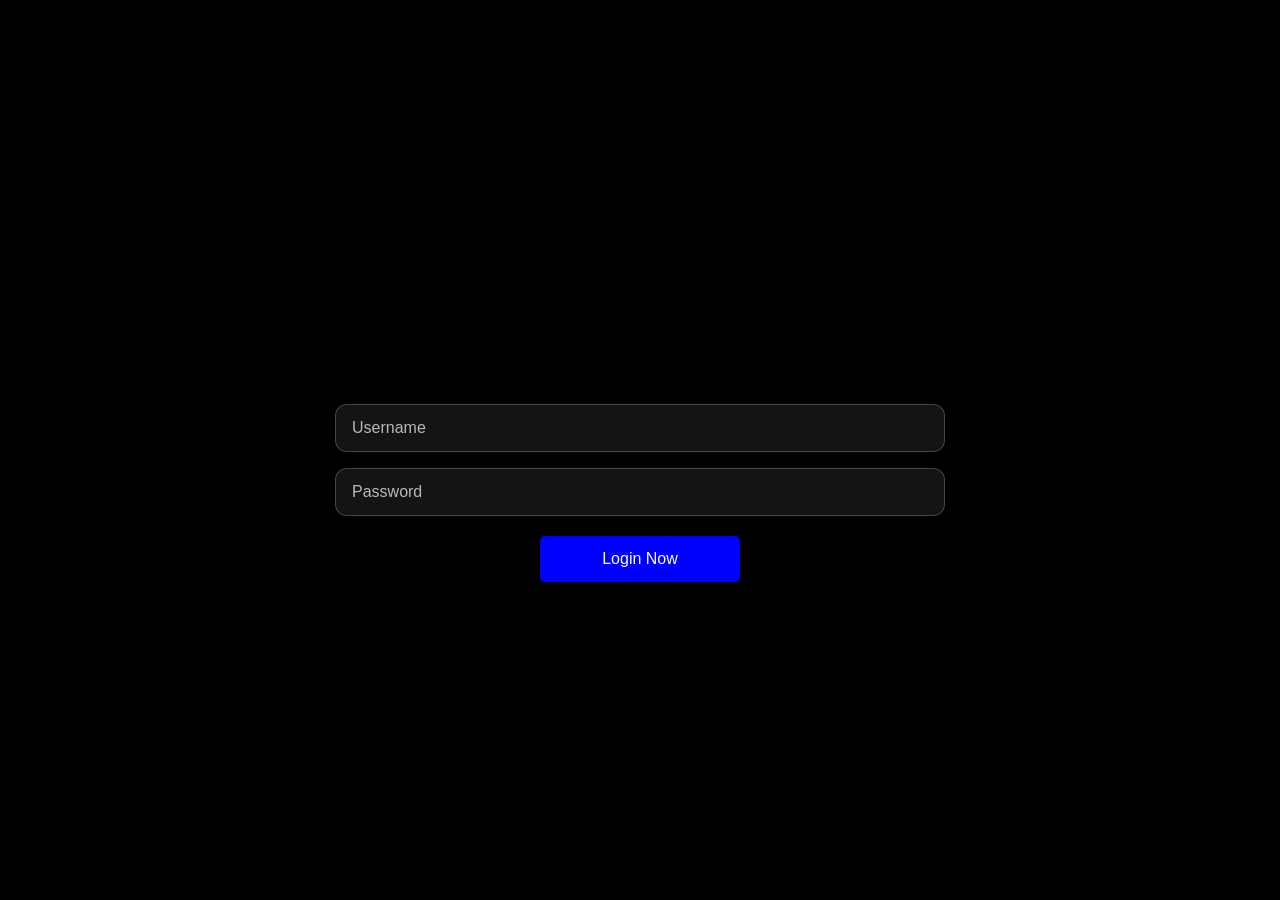
<file: login.html>
<!DOCTYPE html>
<html lang="en">
<head>
    <meta charset="UTF-8">
    <meta name="viewport" content="width=device-width, initial-scale=1.0">
    <title>Login Panel</title>
    <link rel="stylesheet" href="style.css">
</head>
<body>
    <div class="hero">
        <video autoplay loop muted playsinline class="background-video">
            <source src="UEFA Champions League (2024_25) - Intro, opening _ No UEFA presents_1080p.mp4" type="video/mp4">
            Your browser does not support HTML5 video.
        </video>

        <div class="container">
            <h2 class="head">Welcome To UEFA Champions League Login Panel</h2>
            <form action="index.html" method="get">
                <label class="name">
                    <input type="text" name="username" placeholder="Username" required>
                </label>
                <label class="pass">
                    <input type="password" name="password" placeholder="Password" required>
                </label>
                <button type="submit" class="btn">Login Now</button>
            </form>
        </div>
    </div>
</body>
</html>
</file>
<file: style.css>
/* Reset default spacing */
* {
    margin: 0;
    padding: 0;
    box-sizing: border-box;
}

/* Full-width navbar */
header {
    width: 100%;
    background: rgba(0, 0, 0, 0.7);
    position: fixed; /* stays on top */
    top: 0;
    left: 0;
    z-index: 1000;
}

nav ul {
    display: flex;
    justify-content: center;
    list-style: none;
    padding: 15px 0;
}

nav ul li {
    margin: 0 20px;
}

.nav {
    text-decoration: none;
    color: white;
    font-size: 18px;
    transition: 0.3s;
}

.nav:hover {
    color: #3498db;
}
.hero{
    position: relative;
    width: 100%;
    min-height: 100vh; /* Full viewport height */
    overflow: hidden;
    display: flex;
    justify-content: center;
    align-items: center;
    padding: 40px 20px;
    background: #000;
}

.background-video {
    position: absolute;
    top: 0;
    left: 0;
    width: 100%;
    height: 100%;
    object-fit: cover;
    z-index: 1;
}

.hero::before {
    content: "";
    position: absolute;
    inset: 0;
    background: rgba(0, 0, 0, 0.55);
    z-index: 2;
}

.container{
    position: relative;
    z-index: 3;
    width: min(420px, 90%);
    padding: 36px 28px;
    background: rgba(0, 0, 0, 0.68);
    border: 1px solid rgba(255, 255, 255, 0.18);
    border-radius: 18px;
    box-shadow: 0 20px 60px rgba(0, 0, 0, 0.45);
    backdrop-filter: blur(12px);
}

.container .head {
    font-size: 1.8rem;
    color: #fff;
    margin-bottom: 24px;
    text-align: center;
}

label.name,
label.pass {
    display: block;
    margin-top: 16px;
}

label input {
    width: 100%;
    padding: 14px 16px;
    border-radius: 12px;
    border: 1px solid rgba(255, 255, 255, 0.22);
    background: rgba(255, 255, 255, 0.08);
    color: #fff;
    font-size: 1rem;
    outline: none;
}

label input::placeholder {
    color: rgba(255, 255, 255, 0.7);
}

.btn{
    background-color: #1a73e8;
    color: white;
    font-family: Arial, sans-serif;
    cursor: pointer;
    display: block;
    margin: 28px auto 0 auto;
    border-radius: 10px;
    width: 100%;
    padding: 14px 0;
    border: none;
    font-size: 1rem;
    transition: background-color 0.25s ease;
}

.btn:hover {
    background-color: #1565c0;
}

.hero h2 {
    display: none;
}

.box {
    position: absolute;
    top: 50%;
    left: 10%;
    transform: translateY(-50%);
    border: 2px solid black;
    width: 500px;
    height: 200px;
    background: rgba(255, 255, 255, 0.1); /* Semi-transparent background */
    display: flex;
    flex-direction: column;
    align-items: center;
    justify-content: center;
    transition: transform 1.3s ease-in;
    z-index: 2;
    margin-top: 20px;
}

.match-display {
    display: flex;
    flex-direction: row;
    align-items: center;
    justify-content: center;
    gap: 20px;
}
.teamlogos {
    width: 80px;
    height: auto;
    mix-blend-mode: normal;
    margin: 0;
    padding: 0;
    margin-top: 20px;
    margin-bottom: 7px;

}
.real-madrid {
    width:68px;
}
.sport {
    width: 70px;
    margin-bottom: 20px;
}
.scoreline {
    color: white;
    font-size: 1.5em;
    margin: 10px 0;
}
.matchinfo{
    color: white;
    text-align: center;
    margin: 10px 0;
    
    
}
img{
    mix-blend-mode: multiply;
}
.box:hover{
    transform: translateY(-50%) scale(1.3);
}
.scoreline{
    justify-content: center;
    display: flex;
}
.fulltime {
    color: white;
    font-size: 1.2em;
    text-align: center;
    margin: 5px 0;
}
.box2{
position: absolute;
    top: 50%;
    left: 50%;
    transform: translateY(-50%);
    border: 2px solid black;
    width: 500px;
    height: 200px;
    background: rgba(255, 255, 255, 0.1); /* Semi-transparent background */
    display: flex;
    flex-direction: column;
    align-items: center;
    justify-content: center;
    transition: transform 1.3s ease-in;
    z-index: 2;
    margin-top: 20px;
}.matchinfo2{
    text-align: center;
    color: white;
    margin: 10px 0;
}
.box2:hover{
    
  transform: translateY(-50%) scale(1.3);
}
.container{
    border: 2px solid black;
   position: flex;
    width: 670px;
    height: 200px;
    justify-content: center;
    align-items: center;

}
.name{
    display: flex;
    justify-content: center;
    align-items: center;
    margin-top: 35px;
}
.head{
    display: flex;
    justify-content: center;
}
.pass{
      display: flex;
    justify-content: center;
    align-items: center;
    margin-top: 15px;
}
.btn{
    background-color: blue;
    color: white;
    font-family: Arial;
    cursor: pointer;
    display: block;
    margin: auto;
    margin-top: 20px;
    border-radius: 5px;
    width: 200px;
}
</file>
